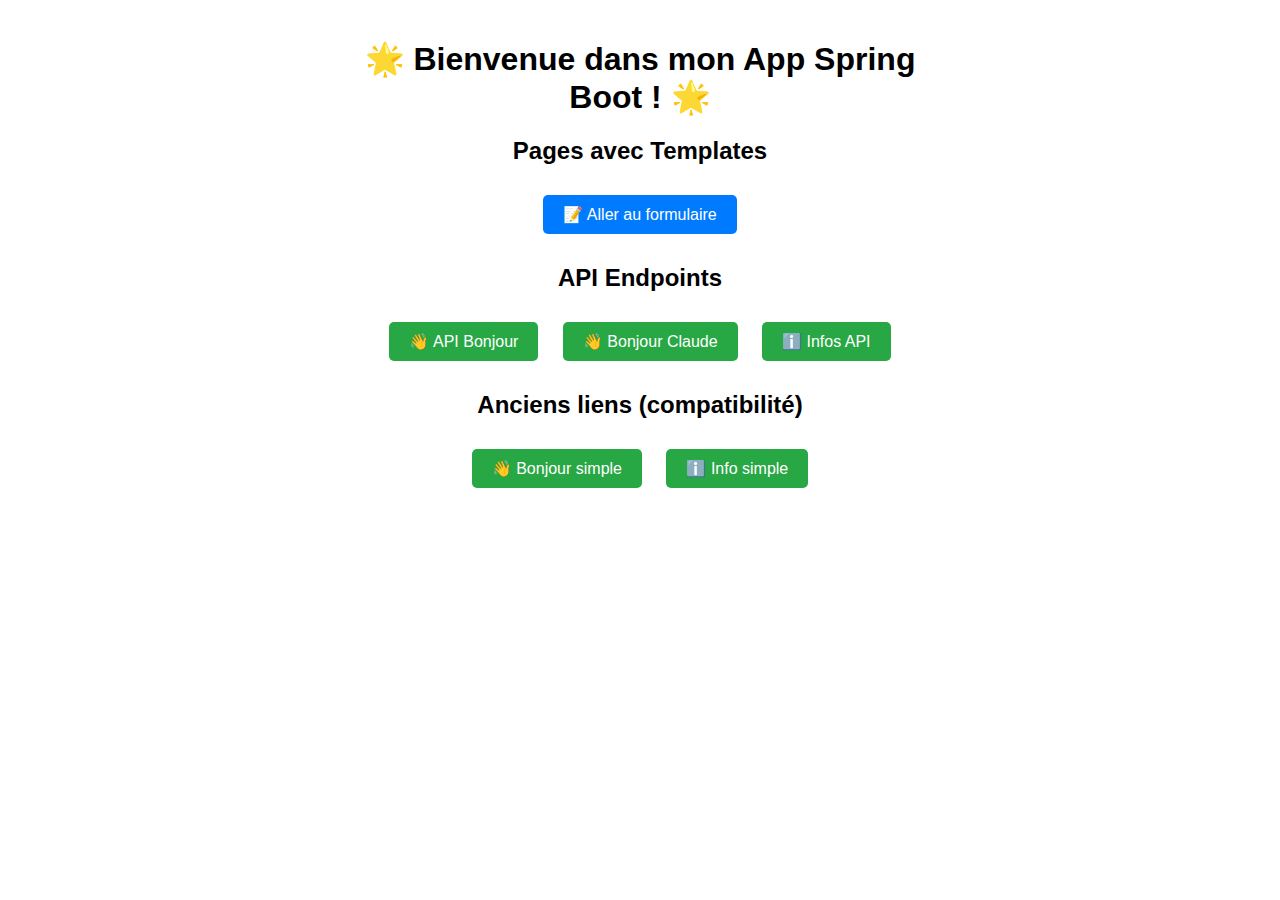
<file: target/classes/templates/index.html>
<!DOCTYPE html>
<html lang="fr">
<head>
    <meta charset="UTF-8">
    <title>Mon App Spring Boot</title>
    <style>
        body { font-family: Arial, sans-serif; margin: 40px; text-align: center; }
        .container { max-width: 600px; margin: 0 auto; }
        .btn { padding: 10px 20px; margin: 10px; text-decoration: none; background: #007bff; color: white; border-radius: 5px; display: inline-block; }
        .btn:hover { background: #0056b3; }
        .api-btn { background: #28a745; }
        .api-btn:hover { background: #1e7e34; }
    </style>
</head>
<body>
    <div class="container">
        <h1>🌟 Bienvenue dans mon App Spring Boot ! 🌟</h1>
        
        <h2>Pages avec Templates</h2>
        <a href="/formulaire" class="btn">📝 Aller au formulaire</a>
        
        <h2>API Endpoints</h2>
        <a href="/api/bonjour" class="btn api-btn">👋 API Bonjour</a>
        <a href="/api/bonjour?nom=Claude" class="btn api-btn">👋 Bonjour Claude</a>
        <a href="/api/info" class="btn api-btn">ℹ️ Infos API</a>
        
        <h2>Anciens liens (compatibilité)</h2>
        <a href="/bonjour" class="btn api-btn">👋 Bonjour simple</a>
        <a href="/info" class="btn api-btn">ℹ️ Info simple</a>
    </div>
</body>
</html>
</file>
